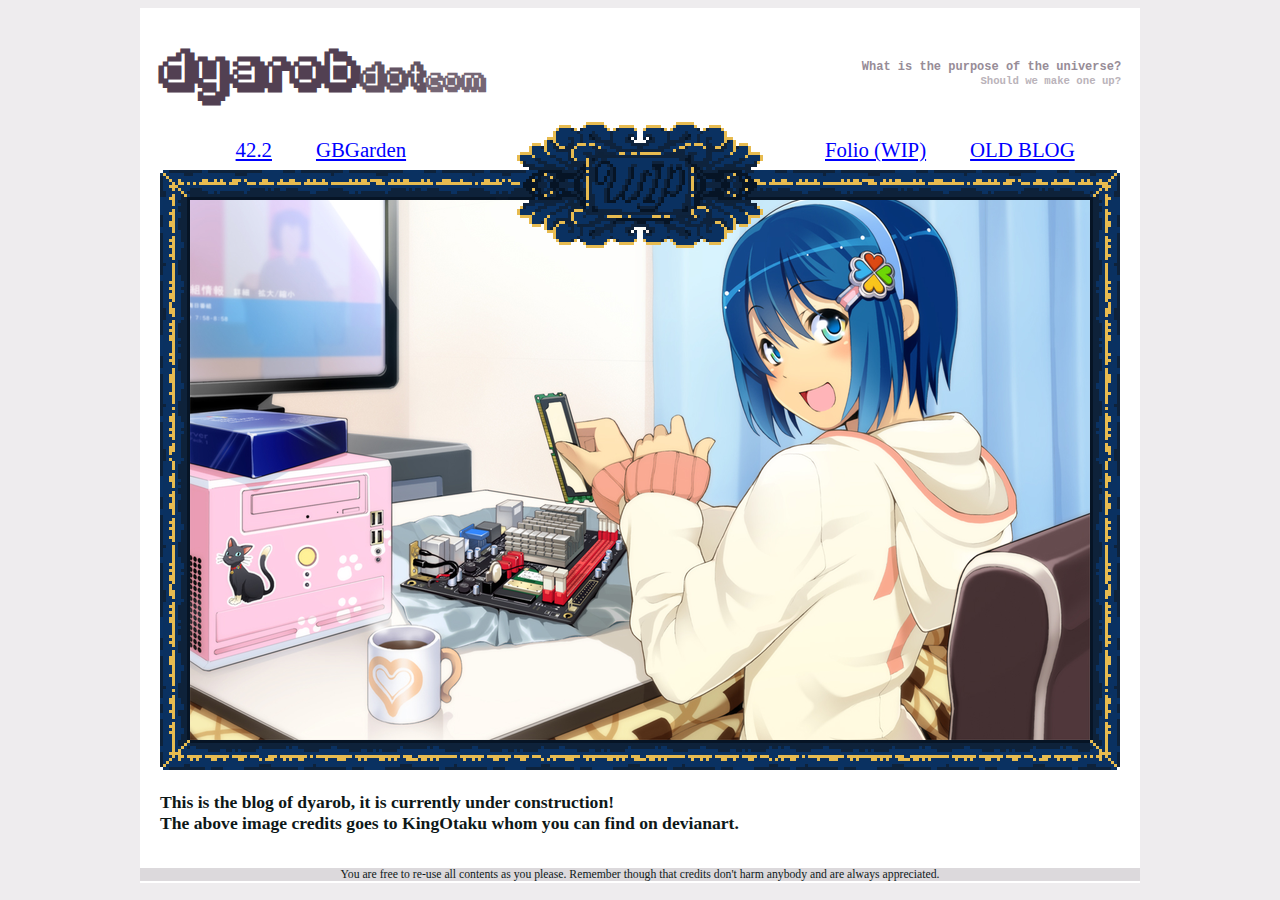
<file: index.html>
<!DOCTYPE html>
<html>
	<head>
		<title>dyarob.com</title>
		<link rel="stylesheet" type="text/css" href="indexstyle.css">
		<meta name="keywords" content="dyarob, Tera">
		<meta name="description" content="dyarob's blog">
		<meta name="author" content="dyarob">
		<!-- <meta http-equiv="refresh" content="30">Refresh document every 30 seconds: -->
	</head>
	<body>
		<div id="container">
			<div id="header">
				<div id="maintitle">
					<h1 id="dyarobdotcom">dyarob<span id="dot">dot</span><span id="com">com</span></h1>
				</div>
				<div id="subtitle">
					<h2 id="dyarobdotcom-subtitle">What is the purpose of the universe?<br />
					<span id="dyarobdotcom-sub-subtitle">Should we make one up?</span></h2>
				</div>
			</div>
			<div id="content">
				<div id="tabs">
					<div id="tabs-left">
						<a href="http://dyarob.com/42-1.html"> 42.2</a>
						<a href="http://dyarob.com/GBGarden/gbgarden.html"> GBGarden</a>
					</div>
					<div id="tabs-right">
						<a href="http://adelievanneste.com/"> Folio (WIP)</a>
						<a href="http://therobpoint.blogspot.com/"> OLD BLOG</a>
					</div>
				</div>
				<div id="indexmain">
					<img id="wippix" src="img/cadrepix.png" alt="work in progress" />
					<p>
						<b>This is the blog of dyarob, it is currently under construction!<br />The above image credits goes to KingOtaku whom you can find on devianart.</b>
					</p>
				</div>
				<footer>
					<p>You are free to re-use all contents as you please. Remember though that credits don't harm anybody and are always appreciated.</p>
				</footer>
		</div>
	</body>
</html>
</file>
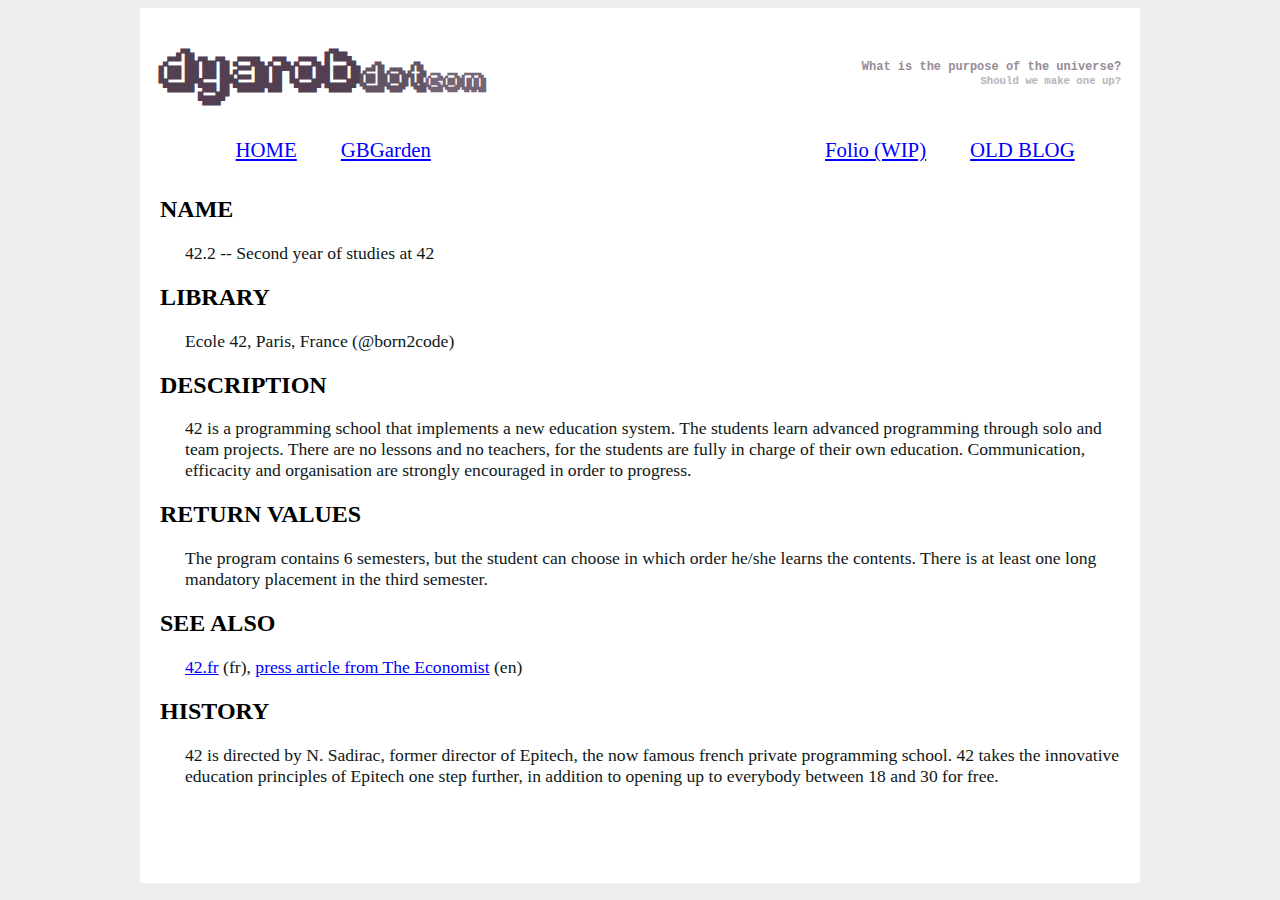
<file: 42-1.html>
<!DOCTYPE html>
<html>
	<head>
		<title>dyarob.com</title>
		<link rel="stylesheet" type="text/css" href="indexstyle.css">
		<meta name="keywords" content="dyarob, Tera">
		<meta name="description" content="dyarob's blog">
		<meta name="author" content="dyarob">
		<!-- <meta http-equiv="refresh" content="30">Refresh document every 30 seconds: -->
	</head>
	<body>
		<div id="container">
			<div id="header">
				<div id="maintitle">
					<h1 id="dyarobdotcom">dyarob<span id="dot">dot</span><span id="com">com</span></h1>
				</div>
				<div id="subtitle">
					<h2 id="dyarobdotcom-subtitle">What is the purpose of the universe?<br />
					<span id="dyarobdotcom-sub-subtitle">Should we make one up?</span></h2>
				</div>
			</div>
			<div id="content">
				<div id="tabs">
					<div id="tabs-left">
						<a href="http://dyarob.com"> HOME</a>
						<a href="http://dyarob.com/GBGarden/gbgarden.html"> GBGarden</a>
					</div>
					<div id="tabs-right">
						<a href="http://adelievanneste.com/"> Folio (WIP)</a>
						<a href="http://therobpoint.blogspot.com/"> OLD BLOG</a>
					</div>
				</div>
				<div id="main">
					<br />
					<h2>NAME</h2>
					<p>42.2 -- Second year of studies at 42</p>
					<h2>LIBRARY</h2>
					<p>Ecole 42, Paris, France (@born2code)</p>
					<!--<h2>SYNOPSIS</h2>
					<p></p>
					-->
					<h2>DESCRIPTION</h2>
					<p>42 is a programming school that implements a new education system. The students learn advanced programming through solo and team projects. There are no lessons and no teachers, for the students are fully in charge of their own education. Communication, efficacity and organisation are strongly encouraged in order to progress.</p>
					<!--<h2>OPTIONS</h2>
					<p>- Using the Unix environment<br />
					- Advanced C programming<br />
					- System programming<br />
					- ASM<br />
					- Web technologies, advanced PHP</p>
					-->
					<h2>RETURN VALUES</h2>
					<p>The program contains 6 semesters, but the student can choose in which order he/she learns the contents. There is at least one long mandatory placement in the third semester.</p>
					<!--<h2>EXAMPLES</h2>
					<p></p>
					-->
					<h2>SEE ALSO</h2>
					<p>
						<a href="42.fr">42.fr</a> (fr),
						<a href="http://www.42.fr/wp-content/uploads/2013/05/2013-05-13-TheEconomist.jpg">press article from The Economist</a> (en)
					</p>
					<h2>HISTORY</h2>
					<p>
					42 is directed by N. Sadirac, former director of Epitech, the now famous french private programming school. 42 takes the innovative education principles of Epitech one step further, in addition to opening up to everybody between 18 and 30 for free.</p>
				</div>
				<!--<footer>
					<p>You are free to re-use all contents as you please. Remember though that credits don't harm anybody and are always appreciated.</p>
				</footer>-->
		</div>
	</body>
</html>
</file>
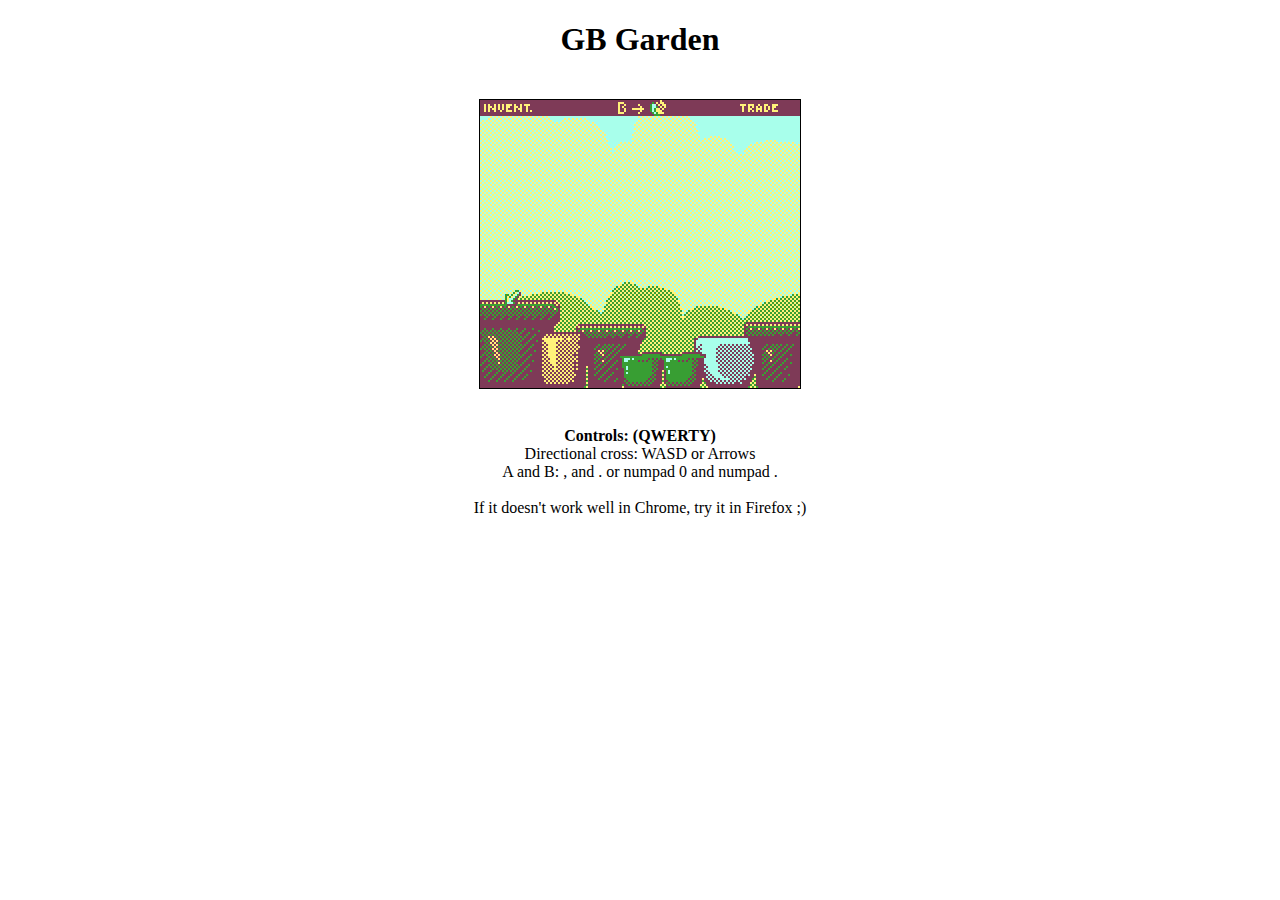
<file: GBGarden/gbgarden.html>
<!DOCTYPE html>
<html>
	<head><meta content="text/html;charset=utf-8" http-equiv="Content-Type">
	<meta content="utf-8" http-equiv="encoding">
    <title>GB Garden by dyarob</title>
  <style>
  <!--body {
    margin:0px;
    padding:0px;
    text-align:center;
  }-->

  canvas{
    outline:0;
    border:1px solid #000;
	margin-top: .5cm;
    margin-left: auto;
	
    image-rendering: optimizeSpeed;             // Older versions of FF
    image-rendering: -moz-crisp-edges;          // FF 6.0+
    image-rendering: -webkit-optimize-contrast; // Webkit
                                                //  (Safari now, Chrome soon)
    image-rendering: -o-crisp-edges;            // OS X & Windows Opera (12.02+)
    image-rendering: optimize-contrast;         // Possible future browsers.
    -ms-interpolation-mode: nearest-neighbor;   // IE
	
	imageSmoothingEnabled: false;
}
  </style>
  
  </head>
  <body>
	
	<h1>GB Garden
	</h1>
	
    <canvas id='c'></canvas>
    <script src="game.js"></script>
	
	<p><br/>
	<b>Controls: (QWERTY)<br/></b>
	Directional cross: WASD or Arrows<br/>
	A and B: , and . or numpad 0 and numpad .<br/>
	<br/>
	If it doesn't work well in Chrome, try it in Firefox ;)
	</p>
	
  </body>
</html>
</file>
<file: indexstyle.css>
@font-face {
    font-family: fipps-regular;
    src: url('fonts/fipps-regular/fipps-regular-webfont.eot');
    src: url('fonts/fipps-regular/fipps-regular-webfont.eot?#iefix') format('embedded-opentype'),
         url('fonts/fipps-regular/fipps-regular-webfont.woff') format('woff'),
         url('fonts/fipps-regular/fipps-regular-webfont.ttf') format('truetype'),
         url('fonts/fipps-regular/fipps-regular-webfont.svg#fippsregular') format('svg');
    font-weight: normal;
    font-style: normal;
}
a {
	color:blue;
}
p {
	color:#0E1818;
	font-family: "Palatino Linotype", "Book Antiqua", Palatino, serif;
	font-size: 1.1em;
}
body {
	background-color:#EEECEE;
}
footer {	background-color:#DCD9DC;	text-align:center;	font-size:8pt;
}
#container {	width:1000px;	background-color:White;	margin: 0 auto;
}
#header {	width:1000px;	height: 100px;	margin-bottom:0.5cm;
}
#maintitle {
	width:400px;
	float: left;
	margin-left:0.5cm;
	margin-bottom:0cm;
}
#dyarobdotcom {
	color:#524052;
	font-size:26pt;
	font-family:fipps-regular, Impact, Charcoal, sans-serif;
	margin-bottom:0;
}
#dot {
	color:#635363;
	font-size:18pt;
}
#com {
	color:#756675;
	font-size:14pt;
}
#subtitle {
	width:400px;
	float:right;
	text-align:right;
	margin-top:1.1cm;
	margin-right:0.5cm;
}
#dyarobdotcom-subtitle {
	color:#978C97;
	font-size:9pt;
	font-family:"Courier New", Courier, monospace;
}
#dyarobdotcom-sub-subtitle {
	color:#BAB3BA;
	font-size:8pt;
}
#indexmain {	margin-left: 20px;	margin-top: 50px;	width: 960px;	height: 600px;	margin-bottom: 110px;	background: url('img/wip.png') no-repeat center;}#content {	width: 1000px;	height: 725px;}#main {	margin-left: 20px;	margin-top: 50px;	width: 960px;	height: 600px;	margin-bottom: 110px;}#main p {	margin-left: 25px;}#wippix {	margin-top: -36px;}#tabs {	width: 1000px;	height: 25px;	position: absolute;	margin-top: -20px;}#tabs a {	font-size: 1.30em;	margin-left: 20px;	margin-right: 20px;}#tabs-left {	float: left;	margin-left:2cm;}#tabs-right {	float: right;	margin-right:1.2cm;}/*
#content {
	width:1000px;
	height:23cm;
	margin-bottom: 2cm;
}
#wip {
	width:900px;
	height:700px;
	margin: 0 auto;
}
#wippix {
	width:948px;
	height:690px;
	position:absolute;
	left:50%;
	right:50%;
	top:3.2cm;
	margin-left:-474px; //Half the width
}
#wippic {
	width:900px;
	height:600px;
}
#tabs {
	width:1000px;
	height:165px;
}
#tabs-left {
	float: left;
	margin-left:2cm;
}
#tabs-right {
	float: right;
	margin-right:2cm;
}*/
</file>
